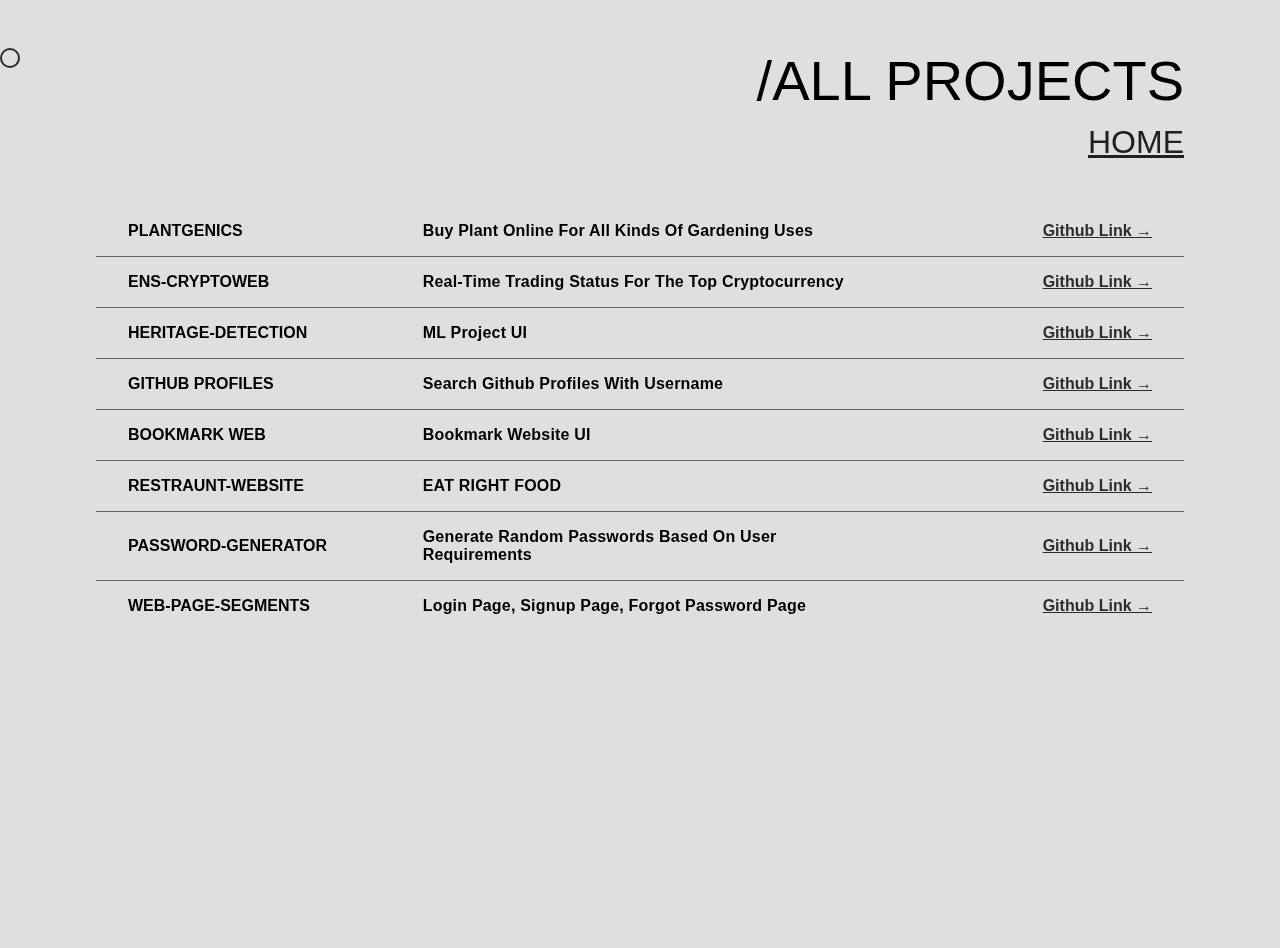
<file: Pages/Projects.html>
<!DOCTYPE html>
<html lang="en">
	<head>
		<meta charset="UTF-8" />
		<meta http-equiv="X-UA-Compatible" content="IE=edge" />
		<meta name="viewport" content="width=device-width, initial-scale=1.0" />
		<link rel="short icon" href="../Assests/icon/logo.jpg">
		<title> Projects • Yash Jivani </title>
		<!-- css -->
		<link rel="stylesheet" href="../Style/projects.css" />
		<link href="https://unpkg.com/aos@2.3.1/dist/aos.css" rel="stylesheet">
		<!-- script -->
		<script defer src="../Scripts/cursor.js"></script>
	</head>
	<body>

		<div class="project-container" >
			<div class="cursor"></div>
			<div class="projects-wrapper">

				<div class="header" data-aos="zoom-in" >
					<h2>/ALL PROJECTS</h2>
					<h6><a href="../index.html">HOME</a></h6>
				</div>
				<div class="projects" data-aos="fade-up" data-aos-delay="500">
					<div class="project project-start">
						<h4> Plantgenics</h4>
						<h5> Buy Plant Online for all kinds of gardening uses</h5>
						<a href="https://github.com/yash-jivani/Plantgenics.github.io"><h6>Github Link &#8594;</h6></a>
					</div>
					<div class="project">
						<h4>ENS-CryptoWeb</h4>
						<h5> Real-time trading status for the top Cryptocurrency</h5>
						<a href="https://github.com/yash-jivani/ENS-CryptoWeb"><h6>Github Link &#8594;</h6></a>
					</div>
					<div class="project">
						<h4>Heritage-Detection </h4>
						<h5>ML Project UI</h5>
						<a href="https://github.com/yash-jivani/Heritage-Detection"><h6>Github Link &#8594;</h6></a>
					</div>
					<div class="project">
						<h4>Github Profiles </h4>
						<h5>Search Github Profiles with Username</h5>
						<a href="https://github.com/yash-jivani/Github-Profiles"><h6>Github Link &#8594;</h6></a>
					</div>
					<div class="project">
						<h4>Bookmark Web </h4>
						<h5>Bookmark Website UI</h5>
						<a href="https://github.com/yash-jivani/BookmarkWeb"><h6>Github Link &#8594;</h6></a>
					</div>
					<div class="project ">
						<h4>Restraunt-Website</h4>
						<h5>EAT RIGHT FOOD</h5>
						<a href="https://github.com/yash-jivani/Restraunt-Website"><h6>Github Link &#8594;</h6></a>
					</div>
					<div class="project ">
						<h4>Password-Generator</h4>
						<h5>Generate random passwords based on user requirements</h5>
						<a href="https://github.com/yash-jivani/Password-Generator"><h6>Github Link &#8594;</h6></a>
					</div>
					<div class="project project-end">
						<h4>Web-Page-Segments </h4>
						<h5>Login page, signup page, forgot password page</h5>
						<a href="https://github.com/yash-jivani/Web-Page-Segments"><h6>Github Link &#8594;</h6></a>
					</div>
				</div>

			</div>
		</div>
		<script src="https://unpkg.com/aos@2.3.1/dist/aos.js"></script>
		<script>
			AOS.init(
				{
					duration: 600,
				}
			);
		</script>
	</body>
	
</html>
</file>
<file: Style/projects.css>
* {
  margin: 0;
  padding: 0;
  box-sizing: border-box;
}

body {
  width: 100%;
  height: 100vh;
  box-sizing: border-box;
  background: var(--bg-color-1);
  overflow-x: hidden;
  font-family: sans-serif;
}

:root {
  --text-shadow: 0 0 0 rgb(48, 48, 48);
  --dark-gray-2: #2c2c2c;
  --dark-gray-1: #202020;
  --bg-color-1: #e1dfdd;
}

a:hover {
  text-shadow: var(--text-shadow);
}
.cursor {
  width: 20px;
  z-index: 99999;
  height: 20px;
  border: 2px solid #2c2c2c;
  border-radius: 50%;
  position: absolute;
  transition-timing-function: ease-out;
  animation: cursorAnim 0.5s infinite alternate;
  pointer-events: none;
}

@keyframes cursorAnim {
  from {
    transform: scale(1);
  }
  to {
    transform: scale(0.7);
  }
}

@keyframes cursorAnim2 {
  from {
    transform: scale(1);
  }
  to {
    transform: scale(0.4);
  }
}

@keyframes cursorAnim3 {
  0% {
    transform: scale(1);
  }
  50% {
    transform: scale(3);
  }
  100% {
    transform: scale(1);
    opacity: 0;
  }
}

.expand {
  animation: cursorAnim3 0.5s forwards;
  border: 1px solid black;
}

.projects-wrapper {
  padding: 0 6rem;
  margin: 0 auto;
  margin-top: 3rem;
}

.projects {
  display: grid;
  grid-template-columns: 1fr;
}

.header {
  display: flex;
  flex-direction: column;
  align-items: end;
  margin-bottom: 1.3rem;
}

.header h2 {
  font-weight: lighter;
  font-size: 3.5rem;
}

.header h6 {
  font-weight: lighter;
  font-size: 2rem;
}

h4 {
  text-transform: uppercase;
  font-size: 1rem;
}

h5 {
  text-transform: capitalize;
  letter-spacing: 0.2px;
  font-size: 1rem;
}

h6 {
  font-size: 1rem;
}

a:link,
a:visited {
  color: #2c2c2c;
  align-self: center;
  justify-self: end;
}

a:hover {
  text-decoration: none;
}

.header a:link,
.header a:visited {
  color: #202020;
  margin-top: 0.7rem;
  display: inline-block;
  margin-bottom: 1.5rem;
}

.project {
  display: grid;
  grid-template-columns: 1fr 1.5fr 1fr;
  column-gap: 5px;
  justify-content: space-between;
  align-items: center;
  width: 100%;
  border-bottom: 1px solid #2c2c2cb1;
  padding: 1rem 2rem;
}

.project-end {
  border-bottom: none;
}

@media (max-width: 1060px) {
  .projects-wrapper {
    padding: 0 4rem;
  }
}

@media (max-width: 912px) {
  .projects-wrapper {
    padding: 0 3rem;
  }
}

@media (max-width: 768px) {
  .header h2 {
    font-size: 2rem;
  }

  .header h6 {
    font-size: 1.5rem;
  }

  .projects-wrapper {
    padding: 0 2rem;
  }

  h4,
  h5,
  h6 {
    font-size: 0.8rem;
  }
}

@media (max-width: 630px) {
  .projects-wrapper {
    padding: 1rem 1rem;
  }
  .project {
    grid-template-columns: 1fr;
    row-gap: 10px;
    padding: 1rem 0rem;
  }
  h4 {
    font-size: 1.5rem;
  }
  h5 {
    color: #2c2c2c;
  }
}

@media (max-width: 475px) {
  .header h2 {
    font-size: 1.5rem;
  }

  .header h6 {
    font-size: 1rem;
  }
}
</file>
